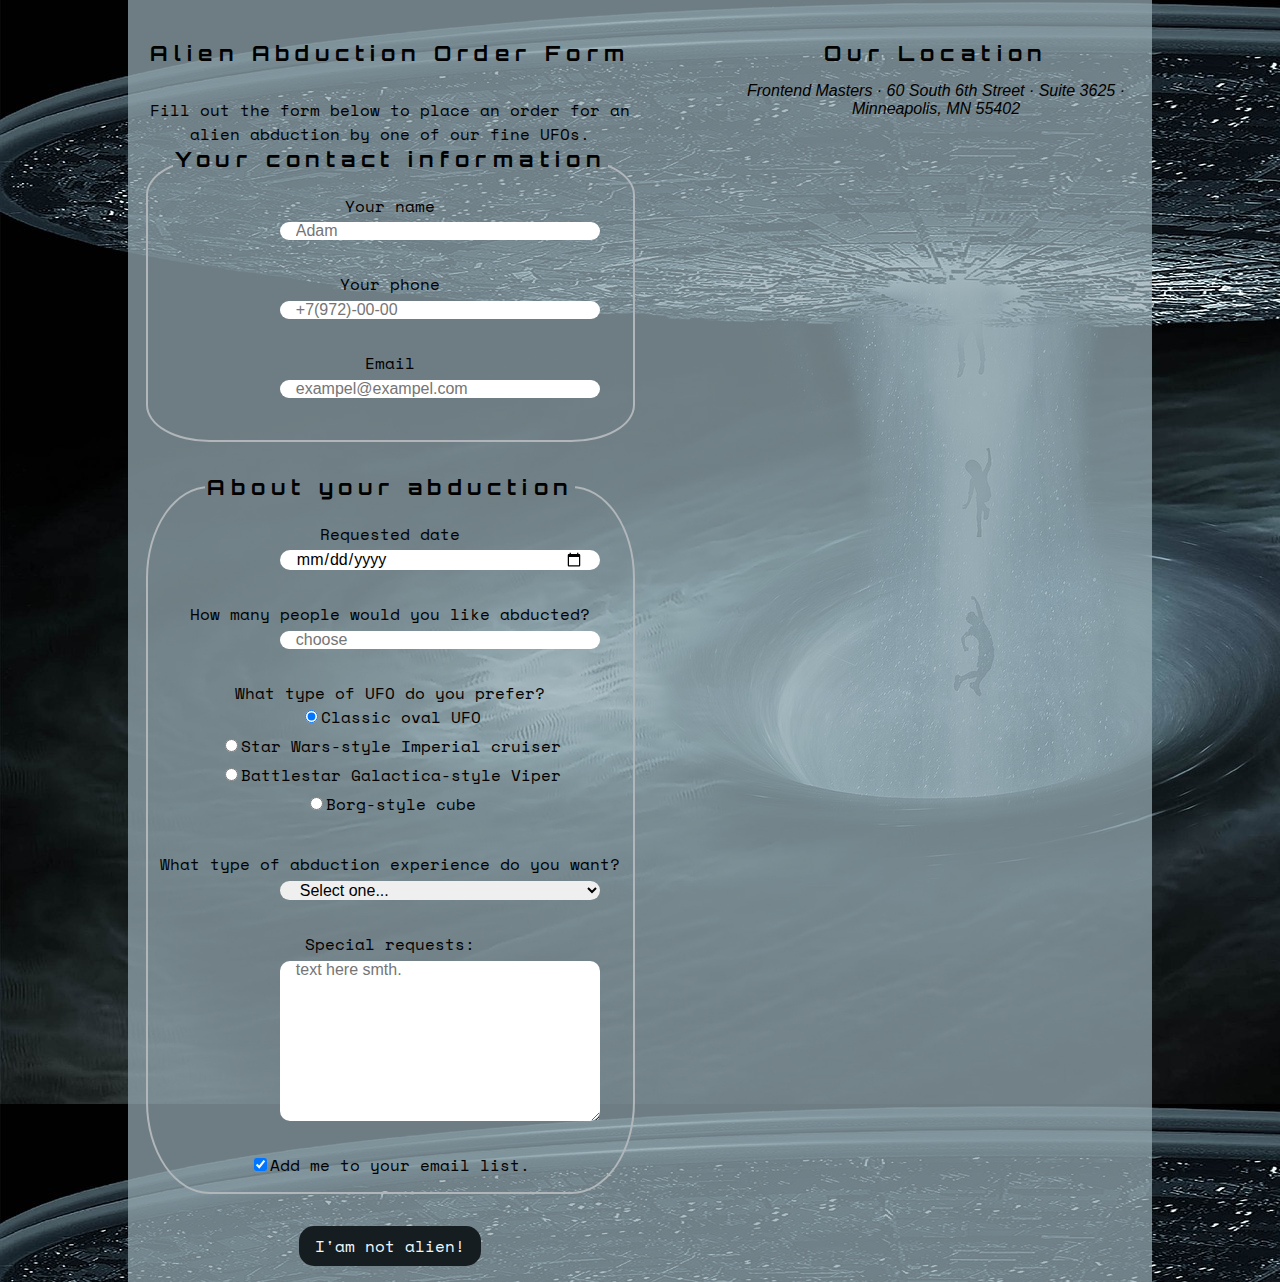
<file: index.html>
<!DOCTYPE html>
<html lang="en">
<head>
	<meta charset="UTF-8">
	<title>Alien Abduction Order Form</title>
	<link rel="preconnect" href="https://fonts.googleapis.com">
	<link rel="preconnect" href="https://fonts.gstatic.com" crossorigin>
	<link href="https://fonts.googleapis.com/css2?family=Orbitron&family=Space+Mono&display=swap" rel="stylesheet">
	<link href="css/forms.css" rel="stylesheet">
</head>
<body>
	<div class="wrapper">
		<section>
			<h1>Alien Abduction Order Form</h1>
			<p>Fill out the form below to place an order for an alien abduction by one of our fine UFOs.</p>
			<form method="POST" action="https://e3vwdl4bpd.execute-api.us-west-2.amazonaws.com/default/API2SES">	
			<fieldset>
					<legend>Your contact information</legend>
					<label for="name">Your name</label> 
					<input type="text" id="name" name="name" placeholder="Adam"> 
					<label for="phone">Your phone</label>
					<input type="tel" id="phone" name="phone" placeholder="+7(972)-00-00">
					<label for="email">Email</label>
					<input type="email" id="email" name="email" placeholder="exampel@exampel.com">
			</fieldset>
			<fieldset>
					<legend>About your abduction </legend>
					<label for="date">Requested  date</label>
					<input type="date" id="date" name="date">	
					<label for="qty">How many people would you like abducted?</label>
					<input type="number" placeholder="choose" id="qty" name="qty" min="1" max="10">
						<p>What type of UFO do you prefer?</p>
				<label>
						<input type="radio" name="ufotype" value="classic" checked>Classic oval UFO
				</label>
				<label>		 
					<input type="radio" name="ufotype" value="starwars">Star Wars-style Imperial cruiser
				</label>
				<label>	 
					<input type="radio" name="ufotype" value="Viper">Battlestar Galactica-style Viper
				</label>
				<label>
					<input type="radio" name="ufotype" value="Borg">Borg-style cube
				</label> 
					<label for="abtype">What type of abduction experience do you want?</label>	
				<select id="abtype" name="abtype">
					<option selected>Select one...</option>
					<option	value="tour">Tour of the solar system</option>
					<option value="dinner">Alien dinner and discussion</option>
					<option value="dance">Alien dance lessons</option>
					<option value="whales">Whale watching</option>
				</select>
					<label for="comments">Special requests:</label>
					<textarea id="comments" name="comments" placeholder="text here smth."></textarea>	
				<label>	
					<input type="checkbox" value="subscribe" name="subscribe" id="subscribe" checked>Add me to your email list.
				</label>
				<input id="send_to" type="hidden" name="send_to" value="adamyargazi@gmail.com">	
			</fieldset>	
			<button type="submit">I'am not alien!</button>	
				</form>			
		</section>
		<aside>
					<h3>Our Location</h3>
			<address>
					Frontend Masters &middot;
					60 South 6th Street &middot;
					Suite 3625 &middot;
					Minneapolis, MN 55402
			</address>
			<iframe src="https://www.google.com/maps/embed?pb=!1m14!1m8!1m3!1d669267.6903192132!2d-76.8966498!3d-70.8753258!3m2!1i1024!2i768!4f13.1!3m3!1m2!1s0xbb69d9f2dd4a6fdf%3A0x642e018e29ea84c!2z0L4uINCb0LDRgtCw0LTQuA!5e0!3m2!1sru!2sil!4v1640871737691!5m2!1sru!2sil" width="400" height="300" style="border:0;" allowfullscreen="" loading="lazy"></iframe>
		</aside>
	</div>
	<script src="js/forms.js"></script>
</body>
</html>
</file>
<file: css/forms.css>
html {
  box-sizing: border-box;
}
*, *:before, *:after {
  box-sizing: inherit;
}
body {
	font-family: Arial, Helvetica, sans-serif;
	margin: 0;
	padding: 0;
	background-image: url(../img/fantasy.jpg);
	text-align: center;
	
}
.wrapper {
	width: 80%;
	margin: 0 auto;
	padding: 1em;
	display: flex;
	flex-flow: row nowrap;
	background-color: #96aab3bb;
	
}
p, [for="abtype"] {
	font-family: 'Space Mono', monospace;
	margin-bottom: 0;
	margin-top: 2rem;

}
section {
	flex-basis: 57%;
	margin-right: 10%;
}
aside {
	flex-basis: 33%;
}
fieldset {
	border: 2px solid #B0B6BA;
	border-radius: 13%;
	margin-bottom: 2rem;
	
}
legend, h1, h3 {
	font-family: 'Orbitron', sans-serif;
	font-weight: bold;
	font-size: 1.3rem;
	letter-spacing: 0.4rem;
	margin-top: 1.5rem;
	margin-bottom: 1rem;
	display: block;
	text-align: center;

}
label {
	display: block;
	font-family: 'Space Mono', monospace;
	padding-bottom: 0.3rem;
}
textarea {
	height: 10rem;
	padding: 1rem;
}
select {
	font-size: 1rem;
}
button {
	font-family: 'Space Mono', monospace;
	font-size: 1rem;
	background-color: #151d20;
	color: aliceblue;
	border: none;
	border-radius: 15px;
	padding: 0.5rem 1rem;
}
button:hover {
	background-color: #F3FBFC;
	color: black;
}
input:not([type="radio"]):not([type="checkbox"]), textarea, select {
	display: block;
	margin-bottom: 2rem;
	width: 20rem;
	font-family: Arial, Helvetica, sans-serif;
	font-size: 1rem;	
	padding: 0 1rem;
	border-radius: 10px;
	border: none;
	margin-left: 26%;
}
iframe {
	margin-top: 1rem;
}
</file>
